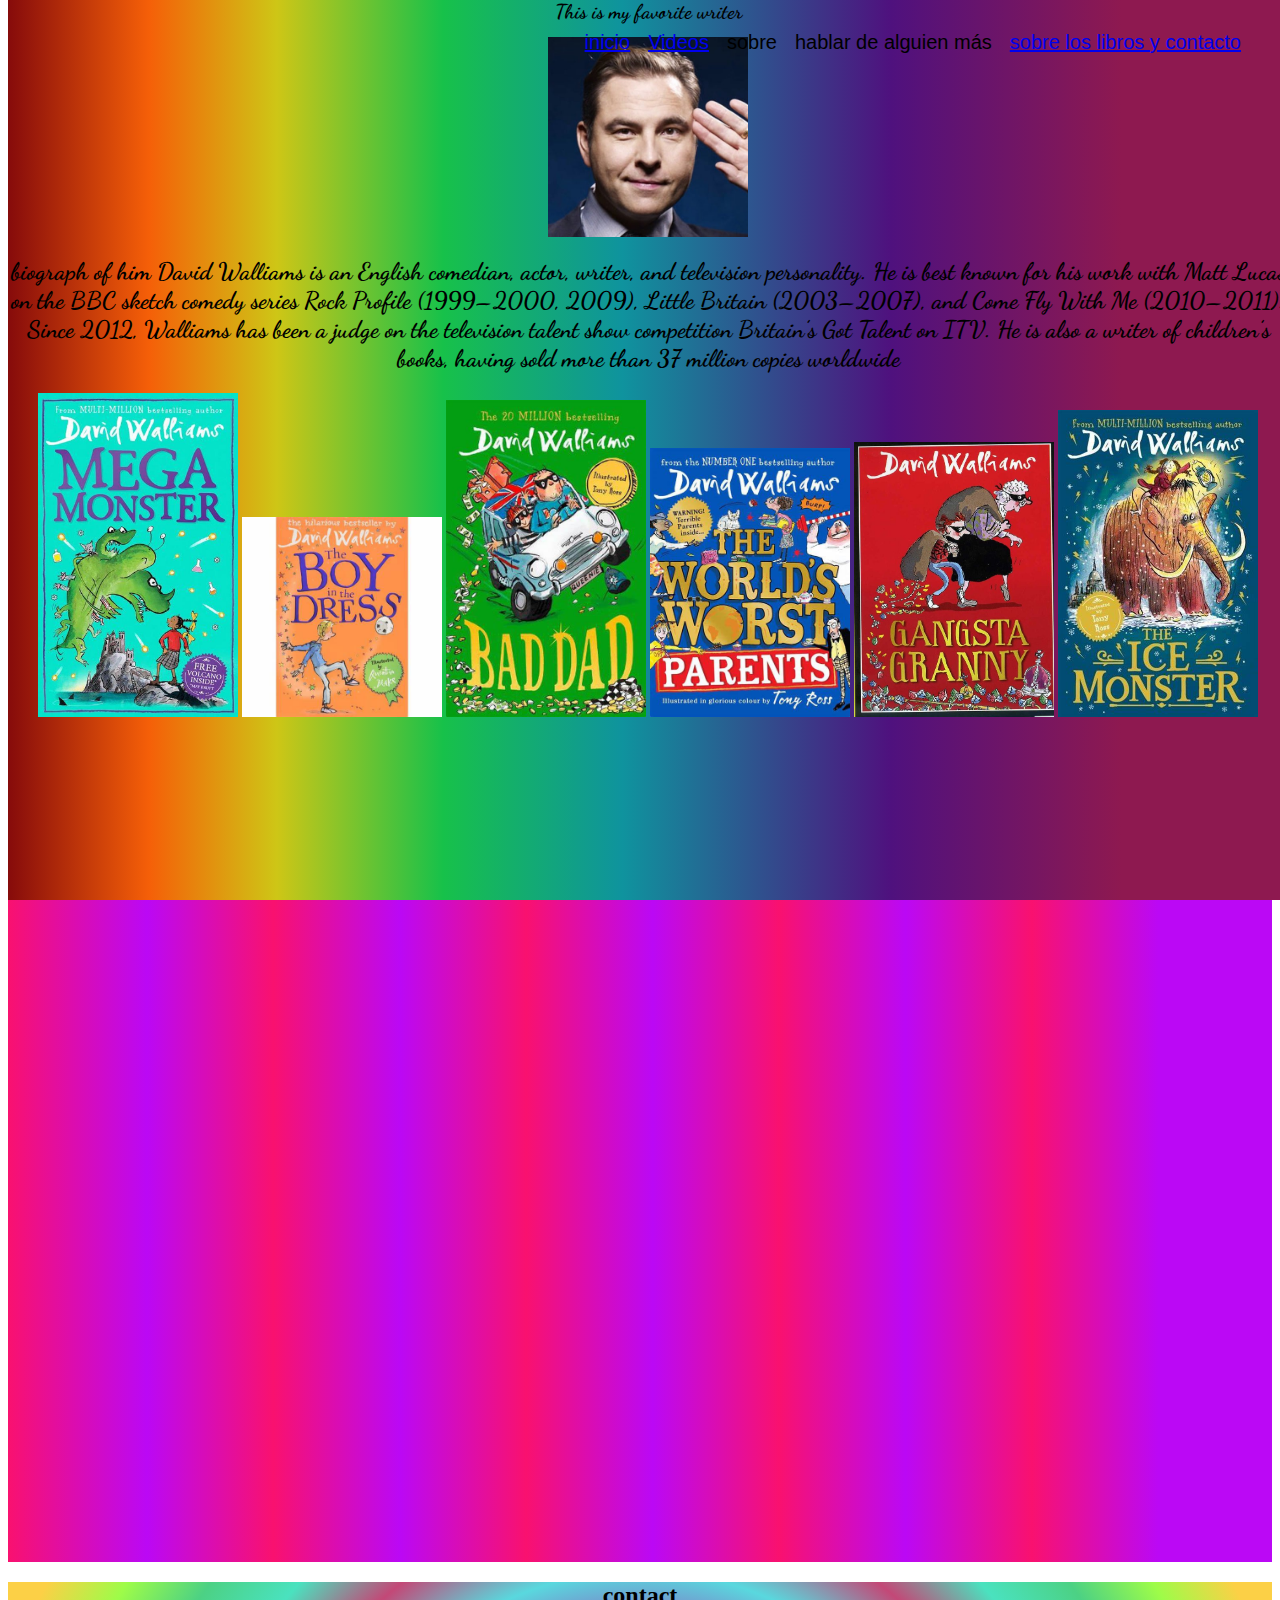
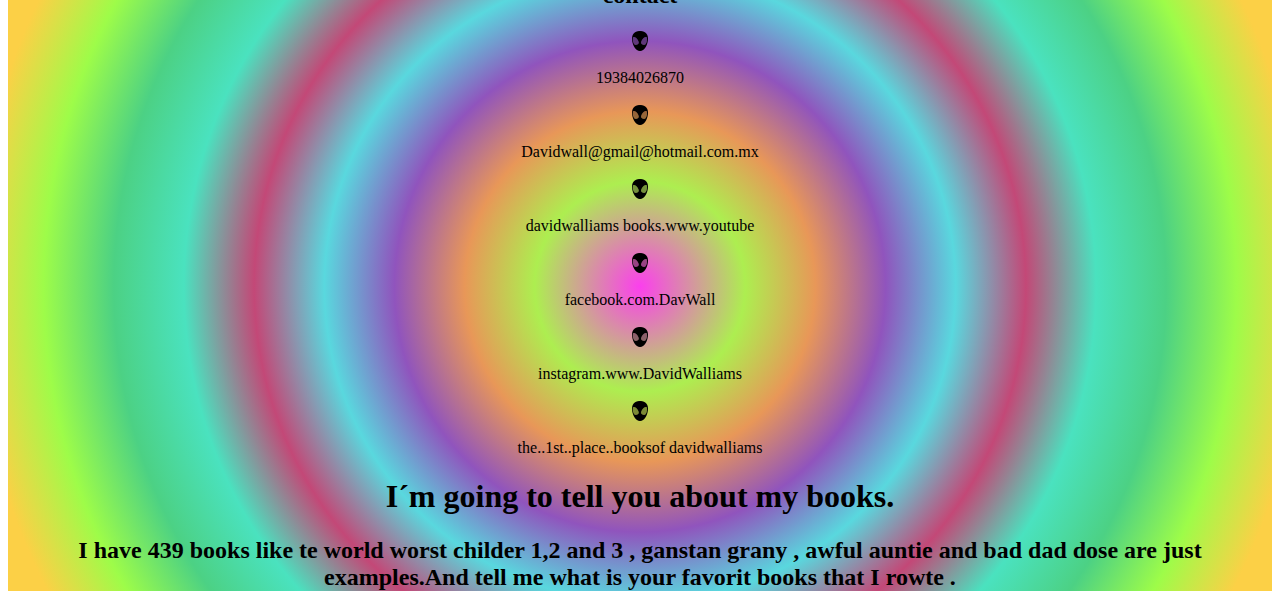
<file: index.html>
<html>
<head>
    <title>Daivid Walliams</title>
    <link rel="stylesheet" href="style.css">
    <link href="https://fonts.googleapis.com/css2?family=Dancing+Script&display=swap" rel="stylesheet">
</head>
<body>
<ul class="menu">
 <li class="links"><a href="#welcome">inicio</a></li>  
 <li class="links"><a href="#UwU3">Videos </a> </li> 
 <li class="links">sobre</li>
 <li class="links" >hablar de alguien más</li>
 <li class="links"><a href="#contact">sobre los libros y contacto</a></li>
</ul>
    <section id="welcome" class="parallax-container">
   <h1 id="UwU">This is my favorite writer </h1>
   <img src="daveywilliams.jpeg" width="200px">
   <h2 id="UwU2">biograph of him 
    David Walliams is an English comedian, actor, writer, and television personality. He is best known for his work with Matt Lucas on the BBC sketch comedy series Rock Profile (1999–2000, 2009), Little Britain (2003–2007), and Come Fly With Me (2010–2011). Since 2012, Walliams has been a judge on the television talent show competition Britain’s Got Talent on ITV. He is also a writer of children’s books, having sold more than 37 million copies worldwide </h2>
    <span> <img src="mega monster.jpeg" width="200px">
    <img src="the boy in a drees.jpg" width="200px">
    <img src="bad dad.jpg" width="200px">
    <img src="the world worst parents.jpg" width="200px">
    <img src="ganstan grany.jpg" width="200px"> 
    <img src="ice monster.jpg" width="200px">
</span>
</section >
<section id="UwU3">
<br>
<br>
<h1>Videos</h1>
<iframe width="560" height="315" src="https://www.youtube.com/embed/n0kpJ2akn5A" title="YouTube video player" frameborder="0" allow="accelerometer; autoplay; clipboard-write; encrypted-media; gyroscope; picture-in-picture" allowfullscreen></iframe>
<iframe width="560" height="315" src="https://www.youtube.com/embed/VYWd4153x1k" title="YouTube video player" frameborder="0" allow="accelerometer; autoplay; clipboard-write; encrypted-media; gyroscope; picture-in-picture" allowfullscreen></iframe>
<iframe width="560" height="315" src="https://www.youtube.com/embed/2501JA11XJs" title="YouTube video player" frameborder="0" allow="accelerometer; autoplay; clipboard-write; encrypted-media; gyroscope; picture-in-picture" allowfullscreen></iframe>
<iframe width="560" height="315" src="https://www.youtube.com/embed/Lan076FjBCs" title="YouTube video player" frameborder="0" allow="accelerometer; autoplay; clipboard-write; encrypted-media; gyroscope; picture-in-picture" allowfullscreen></iframe>
</section>
<section id="contact">
<div class="contactUwU">
<h2>contact</h2>
<span>
<img  src="spider.png"> 
<p>19384026870</p>
</span>
<span><img  src="spider.png"> 
<p>Davidwall@gmail@hotmail.com.mx</p></span>
<span><img  src="spider.png"> 
    <p>davidwalliams books.www.youtube</p></span>
    <span><img  src="spider.png"> 
        <p>facebook.com.DavWall</p></span>
        <span><img  src="spider.png"> 
            <p>instagram.www.DavidWalliams </p></span>
            <span><img  src="spider.png"> 
                <p>the..1st..place..booksof davidwalliams</p></span>
<h1>I´m going to tell you about my books. </h1>
<h2>I have 439 books like te world worst childer 1,2 and 3 , ganstan grany ,  awful auntie and bad dad dose are just examples.And tell me what is your favorit books that I rowte .
</h2>
</section>
</body>
 </html>
</file>
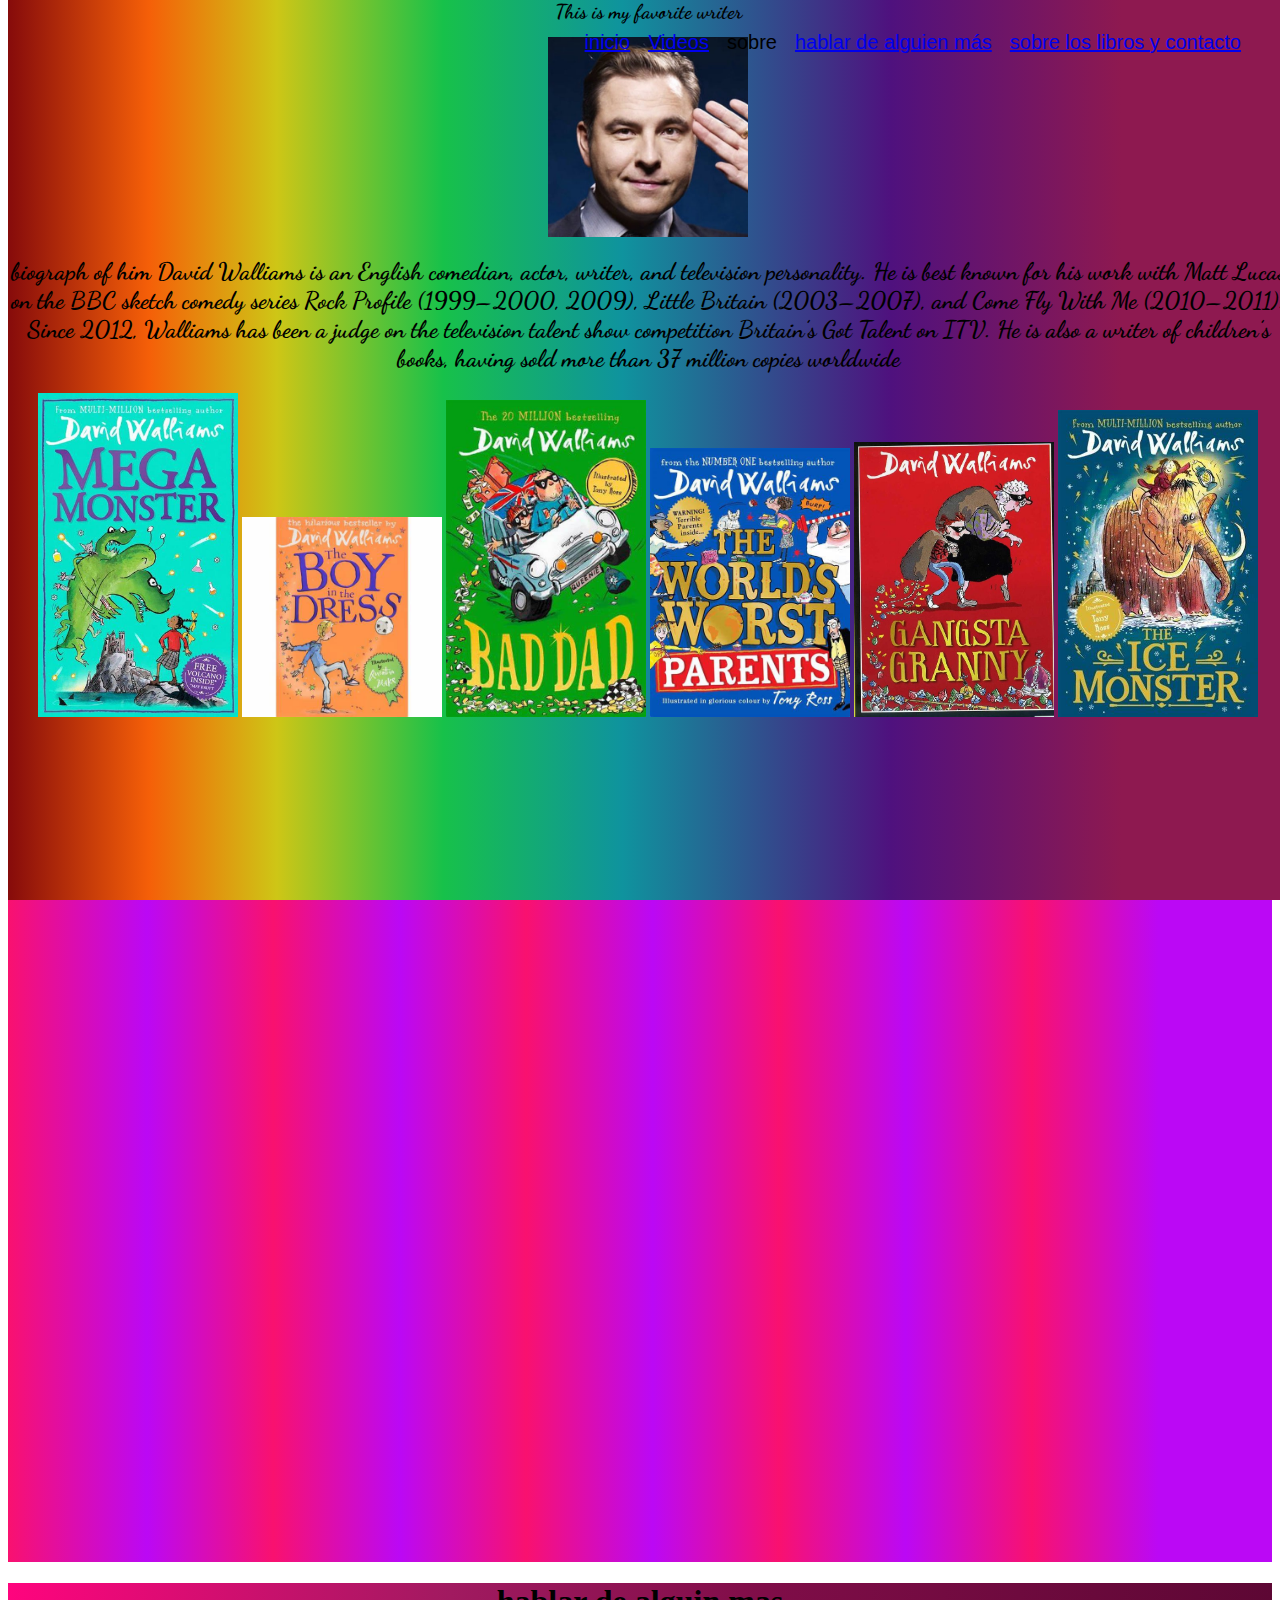
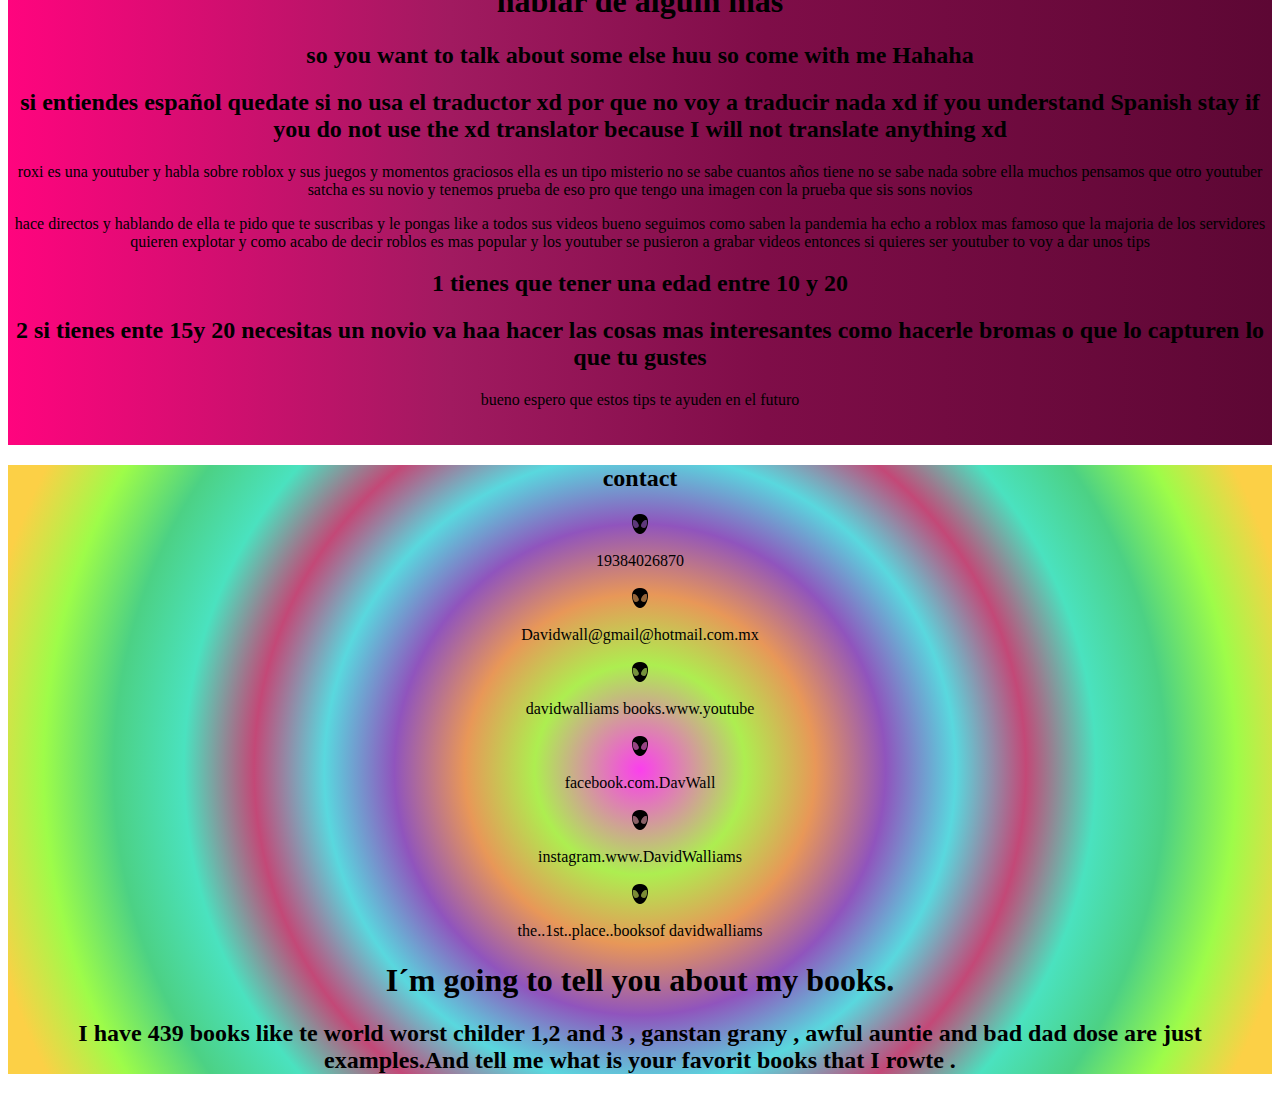
<file: davidwalliams/index.html>
<html>
<head>
    <title>Daivid Walliams</title>
    <link rel="stylesheet" href="style.css">
    <link href="https://fonts.googleapis.com/css2?family=Dancing+Script&display=swap" rel="stylesheet">
</head>
<body>
<ul class="menu">
 <li class="links"><a href="#welcome">inicio</a></li>  
 <li class="links"><a href="#UwU3">Videos </a> </li> 
 <li class="links">sobre</li>
 <li class="links" ><a href="#janny">hablar de alguien más</a></li>
 <li class="links"><a href="#contact">sobre los libros y contacto</a></li>
</ul>
    <section id="welcome" class="parallax-container">
   <h1 id="UwU">This is my favorite writer </h1>
   <img src="daveywilliams.jpeg" width="200px">
   <h2 id="UwU2">biograph of him 
    David Walliams is an English comedian, actor, writer, and television personality. He is best known for his work with Matt Lucas on the BBC sketch comedy series Rock Profile (1999–2000, 2009), Little Britain (2003–2007), and Come Fly With Me (2010–2011). Since 2012, Walliams has been a judge on the television talent show competition Britain’s Got Talent on ITV. He is also a writer of children’s books, having sold more than 37 million copies worldwide </h2>
    <span> <img src="mega monster.jpeg" width="200px">
    <img src="the boy in a drees.jpg" width="200px">
    <img src="bad dad.jpg" width="200px">
    <img src="the world worst parents.jpg" width="200px">
    <img src="ganstan grany.jpg" width="200px"> 
    <img src="ice monster.jpg" width="200px">
</span>
</section >
<section id="UwU3">
<br>
<br>
<h1>Videos</h1>
<iframe width="560" height="315" src="https://www.youtube.com/embed/n0kpJ2akn5A" title="YouTube video player" frameborder="0" allow="accelerometer; autoplay; clipboard-write; encrypted-media; gyroscope; picture-in-picture" allowfullscreen></iframe>
<iframe width="560" height="315" src="https://www.youtube.com/embed/VYWd4153x1k" title="YouTube video player" frameborder="0" allow="accelerometer; autoplay; clipboard-write; encrypted-media; gyroscope; picture-in-picture" allowfullscreen></iframe>
<iframe width="560" height="315" src="https://www.youtube.com/embed/2501JA11XJs" title="YouTube video player" frameborder="0" allow="accelerometer; autoplay; clipboard-write; encrypted-media; gyroscope; picture-in-picture" allowfullscreen></iframe>
<iframe width="560" height="315" src="https://www.youtube.com/embed/Lan076FjBCs" title="YouTube video player" frameborder="0" allow="accelerometer; autoplay; clipboard-write; encrypted-media; gyroscope; picture-in-picture" allowfullscreen></iframe>
</section>
<section id="janny">
<h1>hablar de alguin mas </h1>
<h2>so you want to talk about some else huu so come with me Hahaha</h2>
<h2>si entiendes español quedate si no usa el traductor xd por que no voy a traducir nada xd
 if you understand Spanish stay if you do not use the xd translator because I will not translate anything xd
</h2>
<p>roxi es una youtuber y habla sobre roblox y sus juegos y momentos graciosos ella es un tipo misterio no se sabe cuantos años tiene no se sabe nada sobre ella muchos pensamos que otro youtuber satcha es su novio y tenemos prueba de eso pro que tengo una imagen con la prueba que sis sons novios </p>
<p>hace directos y hablando de ella te pido que te suscribas y le pongas like a todos sus videos bueno seguimos como saben la pandemia ha echo a roblox mas famoso que la majoria de los servidores quieren explotar y como acabo de decir roblos es mas popular y los youtuber se pusieron a grabar videos entonces si quieres ser youtuber to voy a dar unos tips</p>
<h2>1 tienes que tener una edad entre 10 y 20 </h2>
<h2>2 si tienes ente 15y 20 necesitas un novio va haa hacer las cosas mas interesantes como hacerle bromas o que lo capturen lo que tu gustes</h2>
bueno espero que estos tips te ayuden en el futuro 
<br>
<br>
<br>
</section>
<section id="contact">
<div class="contactUwU">
<h2>contact</h2>
<span>
<img  src="spider.png"> 
<p>19384026870</p>
</span>
<span><img  src="spider.png"> 
<p>Davidwall@gmail@hotmail.com.mx</p></span>
<span><img  src="spider.png"> 
    <p>davidwalliams books.www.youtube</p></span>
    <span><img  src="spider.png"> 
        <p>facebook.com.DavWall</p></span>
        <span><img  src="spider.png"> 
            <p>instagram.www.DavidWalliams </p></span>
            <span><img  src="spider.png"> 
                <p>the..1st..place..booksof davidwalliams</p></span>
<h1>I´m going to tell you about my books. </h1>
<h2>I have 439 books like te world worst childer 1,2 and 3 , ganstan grany ,  awful auntie and bad dad dose are just examples.And tell me what is your favorit books that I rowte .
</h2>
</section>
</body>
 </html>
</file>
<file: style.css>
body {
 text-align:center;
padding-top: 800px;
}
#welcome{
position: absolute;
bottom: 0%;
background: linear-gradient(90deg, rgba(134,11,11,1) 0%, rgba(245,95,8,1) 11%, rgba(206,198,22,1) 21%, rgba(23,193,74,1) 34%, rgba(15,147,158,1) 48%, rgba(79,17,126,1) 69%, rgba(142,25,80,1) 87%); 
display: table;
width: 100% ;
height: 100%;
}
.menu{
list-style: none;
position: absolute;
top: 10px;
right: 30px;
z-index: 10;
cursor: pointer;
}
.links{
float: left;
padding-top: 5px;
padding-left: 9px;
padding-right: 9px;
padding-bottom: 5px;
font-family: 'Segoe UI', Tahoma, Geneva, Verdana, sans-serif;
font-size: 20px;
}
#UwU{
font-family: "Dancing Script",cursive;
font-size: 20px;
}
#UwU2{
    font-family: "Dancing Script",cursive;
    }
#UwU3{
background: linear-gradient(90deg, rgba(249,17,111,1) 0%, rgba(187,8,245,1) 11%, rgba(249,17,111,1) 21%, rgba(187,8,245,1) 31%, rgba(249,17,111,1) 41%, rgba(187,8,245,1) 51%, rgba(249,17,111,1) 61%, rgba(187,8,245,1) 71%, rgba(249,17,111,1) 81%, rgba(187,8,245,1) 91%);   
}
a:visited{
color: black;
}
#contact{
    background: radial-gradient(circle, rgba(251,63,237,1) 0%, rgba(173,238,80,1) 15%, rgba(232,151,88,1) 25%, rgba(144,84,189,1) 35%, rgba(89,216,222,1) 45%, rgba(195,72,119,1) 55%, rgba(74,226,191,1) 65%, rgba(76,209,132,1) 75%, rgba(156,252,70,0.9860933875503326) 85%, rgba(252,208,70,1) 95%);
}
</file>
<file: davidwalliams/style.css>
body {
 text-align:center;
padding-top: 800px;
}
#welcome{
position: absolute;
bottom: 0%;
background: linear-gradient(90deg, rgba(134,11,11,1) 0%, rgba(245,95,8,1) 11%, rgba(206,198,22,1) 21%, rgba(23,193,74,1) 34%, rgba(15,147,158,1) 48%, rgba(79,17,126,1) 69%, rgba(142,25,80,1) 87%); 
display: table;
width: 100% ;
height: 100%;
}
.menu{
list-style: none;
position: absolute;
top: 10px;
right: 30px;
z-index: 10;
cursor: pointer;
}
.links{
float: left;
padding-top: 5px;
padding-left: 9px;
padding-right: 9px;
padding-bottom: 5px;
font-family: 'Segoe UI', Tahoma, Geneva, Verdana, sans-serif;
font-size: 20px;
}
#UwU{
font-family: "Dancing Script",cursive;
font-size: 20px;
}
#UwU2{
    font-family: "Dancing Script",cursive;
    }
#UwU3{
background: linear-gradient(90deg, rgba(249,17,111,1) 0%, rgba(187,8,245,1) 11%, rgba(249,17,111,1) 21%, rgba(187,8,245,1) 31%, rgba(249,17,111,1) 41%, rgba(187,8,245,1) 51%, rgba(249,17,111,1) 61%, rgba(187,8,245,1) 71%, rgba(249,17,111,1) 81%, rgba(187,8,245,1) 91%);   
}
a:visited{
color: black;
}
#contact{
    background: radial-gradient(circle, rgba(251,63,237,1) 0%, rgba(173,238,80,1) 15%, rgba(232,151,88,1) 25%, rgba(144,84,189,1) 35%, rgba(89,216,222,1) 45%, rgba(195,72,119,1) 55%, rgba(74,226,191,1) 65%, rgba(76,209,132,1) 75%, rgba(156,252,70,0.9860933875503326) 85%, rgba(252,208,70,1) 95%);
}
#janny{
    background: linear-gradient(90deg, rgba(255,4,126,1) 0%, rgba(161,26,96,1) 35%, rgba(127,13,72,1) 60%, rgba(93,7,52,1) 100%);
}
</file>
